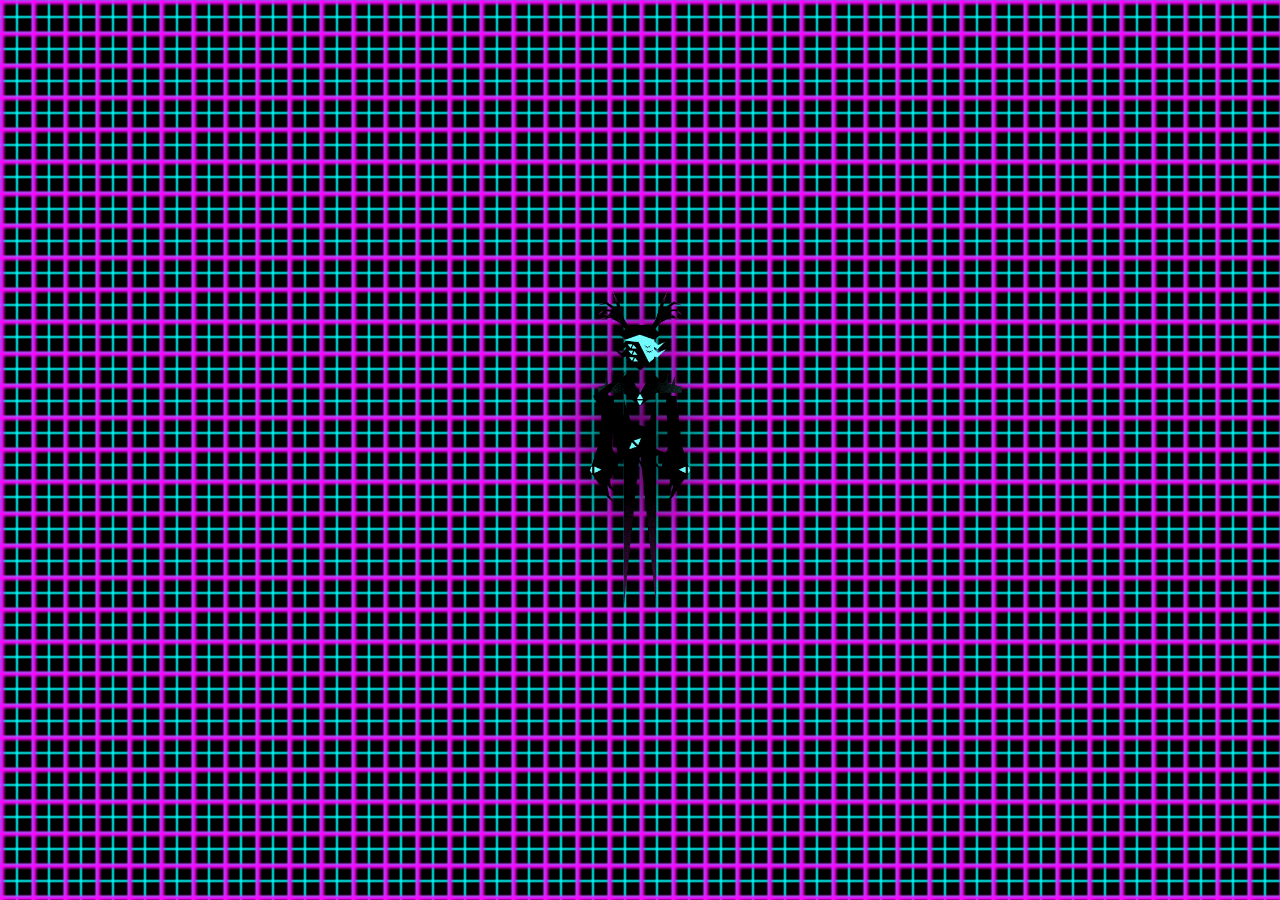
<file: index.html>
<!DOCTYPE html>
<html><head>
	<meta http-equiv="content-type" content="text/html; charset=UTF-8">
	<link rel="icon" type="image/x-icon" href="favicon.ico">
	<link rel="preconnect" href="https://fonts.googleapis.com/">
	<link rel="preconnect" href="https://fonts.gstatic.com/" crossorigin="">
	<meta name="viewport" content="width=device-width, initial-scale=1.0">
	<link href="https://fonts.googleapis.com/css2?family=Space+Mono:ital,wght@0,400;0,700;1,400;1,700&display=swap" rel="stylesheet">
	<link rel="stylesheet" href="base.css">
	<title>miltza.fyi</title>
<meta property="og:title" content="miltza.fyi" />
<meta property="og:type" content="website" />
<meta property="og:url" content="https://miltza.fyi/" />
<meta property="og:image" content="https://miltza.fyi/assets/miltzaspinning.gif" />
</head>
<body>
	<div class="container">
		<a href="main.html" class="link"></a>
		<img src="assets/MiltzaAnim.gif" class="spinny-guy" alt="miltza from corru.observer" width=100px>
	</div>
</body>
</html>
</file>
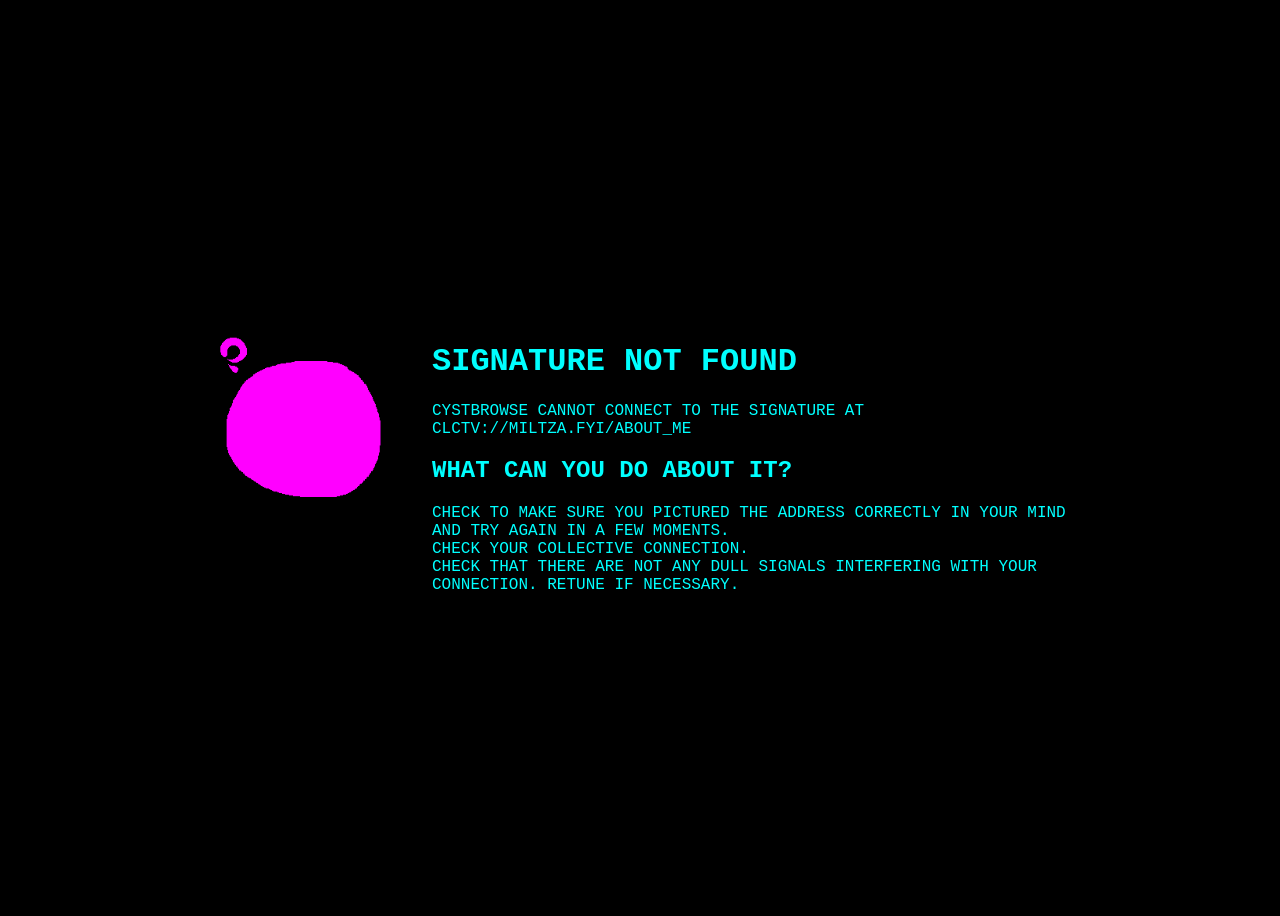
<file: about_me.html>
<html>
    <head>
        <link rel="stylesheet" href="stylesheets/about_me.css">
        <script src="scripts/main_site.js" defer></script>
        <meta property="og:title" content="miltza.fyi" />
        <meta property="og:type" content="website" />
        <meta property="og:url" content="https://miltza.fyi/" />
        <meta property="og:image" content="https://miltza.fyi/assets/miltzaspinning.gif" />
        <meta name="viewport" content="width=device-width, initial-scale=1.0">
        <title>SIGNATURE NOT FOUND</title>
    </head>
    <body>
        <div class="main-container">
            <img src="assets/cystfailure.png" width=200px height=200px class="cyst-failure">
            <div class = "fake-ass-error-message">
                <h1>
                SIGNATURE NOT FOUND
            </h1>
            <div>
                CYSTBROWSE CANNOT CONNECT TO THE SIGNATURE AT CLCTV://MILTZA.FYI/ABOUT_ME
            </div>
            <h2>
                WHAT CAN YOU DO ABOUT IT?
            </h2>
            <div>
                CHECK TO MAKE SURE YOU PICTURED THE ADDRESS CORRECTLY IN YOUR MIND AND TRY AGAIN IN A FEW MOMENTS.
            </div>
            <div>
                CHECK YOUR COLLECTIVE CONNECTION.
            </div>
            <div>
                CHECK THAT THERE ARE NOT ANY DULL SIGNALS INTERFERING WITH YOUR CONNECTION. RETUNE IF NECESSARY.
            </div>
            </div>
        </div>
    </body>
</html>
</file>
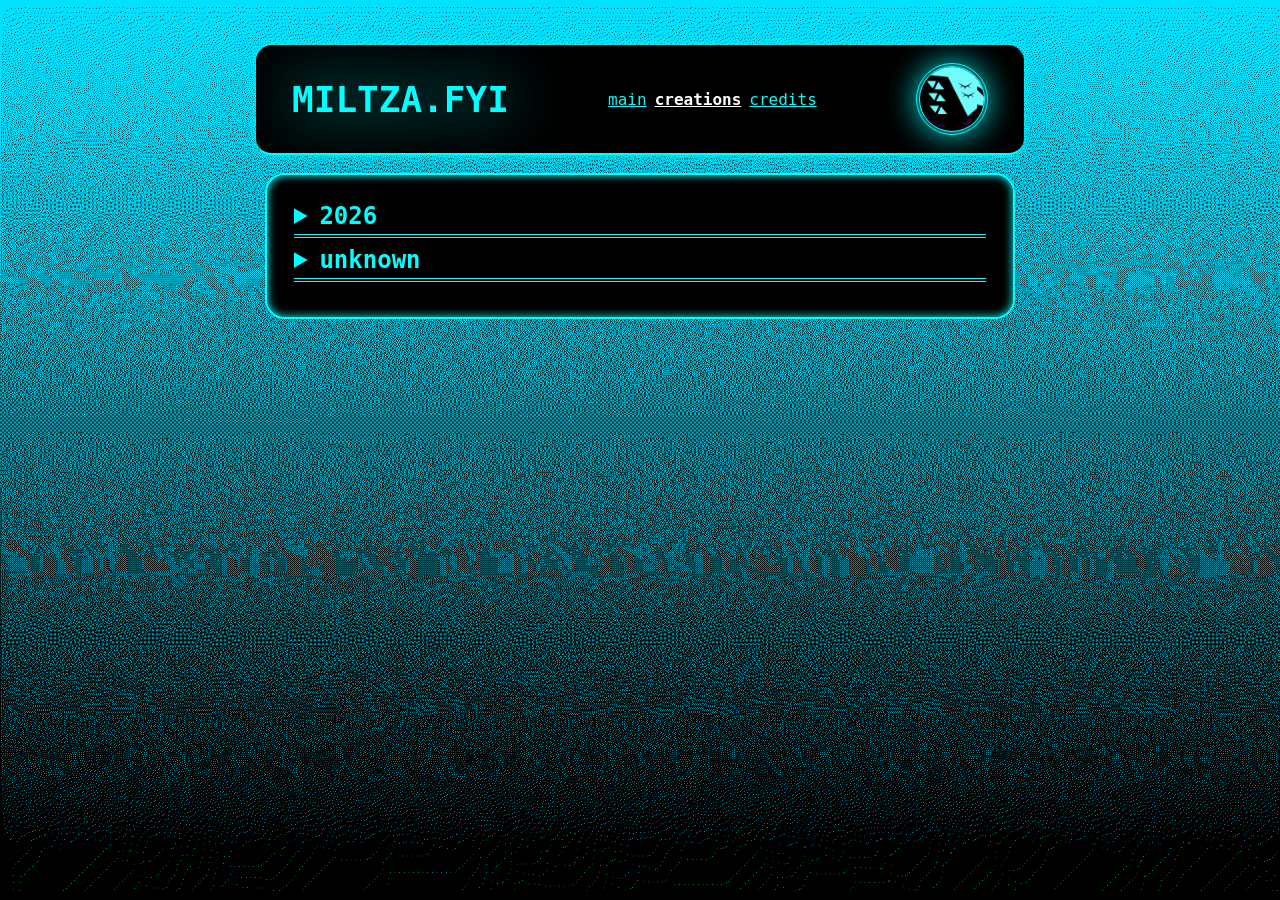
<file: creations.html>
<!DOCTYPE html>
<html>
    <head>
        <link rel="stylesheet" href="stylesheets/main_site.css">
        <link rel="icon" type="image/x-icon" href="favicon.ico">
        <script src="scripts/main_site.js" defer></script>
        <meta property="og:title" content="miltza.fyi" />
        <meta property="og:type" content="website" />
        <meta property="og:url" content="https://miltza.fyi/" />
        <meta property="og:image" content="https://miltza.fyi/assets/miltzaspinning.gif" />
        <meta name="viewport" content="width=device-width, initial-scale=1.0">
        <title>miltza.fyi | creations</title>
    </head>
    <body>
        <div class="main-container">
            <div class="topbar">
                <div id="topbarTitle" class="topbar-title">miltza.fyi</div>
                <div class="topbar-items">
                    <div class="topbar-item">
                    <a href="main.html">main</a>
                    </div>
                    <div class="topbar-item youarehere">
                        <a href="creations.html">creations</a>
                    </div>
                    <div class="topbar-item">
                        <a href="credits.html">credits</a>
                    </div>
                </div>
                <a href="about_me.html">
                    <div class="miltza-portrait">
                            <span class="secret-portrait-text">about me</span>
                    </div>
                </a>
            </div>
            <div class="real-main-container">
                <details>
                    <summary class="creation-year">2026</summary>
                    <details>
                        <summary class="creation-month">november</summary>
                        <div class="music">corrutest2_2.mp3</div>
                        <audio controls src="assets/creations/music/2026/november/corrutest2_2.mp3"></audio>
                        <div class="music">thinking3.mp3</div>
                        <audio controls src="assets/creations/music/2026/november/thinking3.mp3"></audio>
                    </details>
                    <details>
                        <summary class="creation-month">october</summary>
                        <div class="music">corrutest1.mp3</div>
                        <audio controls src="assets/creations/music/2026/october/corrutest1.mp3"></audio>
                    </details>
                </details>
                <details>
                    <summary class="creation-year">unknown</summary>
                    <details>
                        <summary class="creation-month">newer</summary>
                        <div class="music">really_hope_this_doesnt_sound_terrible_when_i_wake_up_tomorrow.mp3</div>
                        <audio controls src="assets/creations/music/unknown/newer/really_hope_this_doesnt_sound_terrible_when_i_wake_up_tomorrow.mp3"></audio>
                        <div class="music">yall_got_any_3008_we_got_abysmal_dogshit.mp3</div>
                        <audio controls src="assets/creations/music/unknown/newer/yall_got_any_3008_we_got_abysmal_dogshit.mp3"></audio>
                        <div class="music">i_gotta_bash_my_head_in_with_a_rock.mp3</div>
                        <audio controls src="assets/creations/music/unknown/newer/i_gotta_bash_my_head_in_with_a_rock.mp3"></audio>
                        <div class="music">wip_smth_idk.mp3</div>
                        <audio controls src="assets/creations/music/unknown/newer/wip_smth_idk.mp3"></audio>
                        <div class="music">weirdlittleloopimade.mp3</div>
                        <audio controls src="assets/creations/music/unknown/newer/weirdlittleloopimade.mp3"></audio>
                        <div class="music">snore_mimimi.mp3</div>
                        <audio controls src="assets/creations/music/unknown/newer/snore_mimimi.mp3"></audio>
                        <div class="music">new_ambience_wrapped.mp3</div>
                        <audio controls src="assets/creations/music/unknown/newer/new_ambience_wrapped.mp3"></audio>
                        <div class="music">frloop.mp3</div>
                        <audio controls src="assets/creations/music/unknown/newer/frloop.mp3"></audio>
                        <div class="music">fake_not_real.mp3</div>
                        <audio controls src="assets/creations/music/unknown/newer/fake_not_real.mp3"></audio>
                        <div class="music">completelydifferentsongaaagh.mp3</div>
                        <audio controls src="assets/creations/music/unknown/newer/completelydifferentsongaaagh.mp3"></audio>
                    </details>
                    <details>
                        <summary class="creation-month">older</summary>
                        <div class="music">until_the_next_day.mp3</div>
                        <audio controls src="assets/creations/music/unknown/older/until_the_next_day.mp3"></audio>
                        <div class="music">afternoon_wip.mp3</div>
                        <audio controls src="assets/creations/music/unknown/older/afternoon_wip.mp3"></audio>
                    </details>
                </details>
            </div>
        </div>
    </body>
</html>
</file>
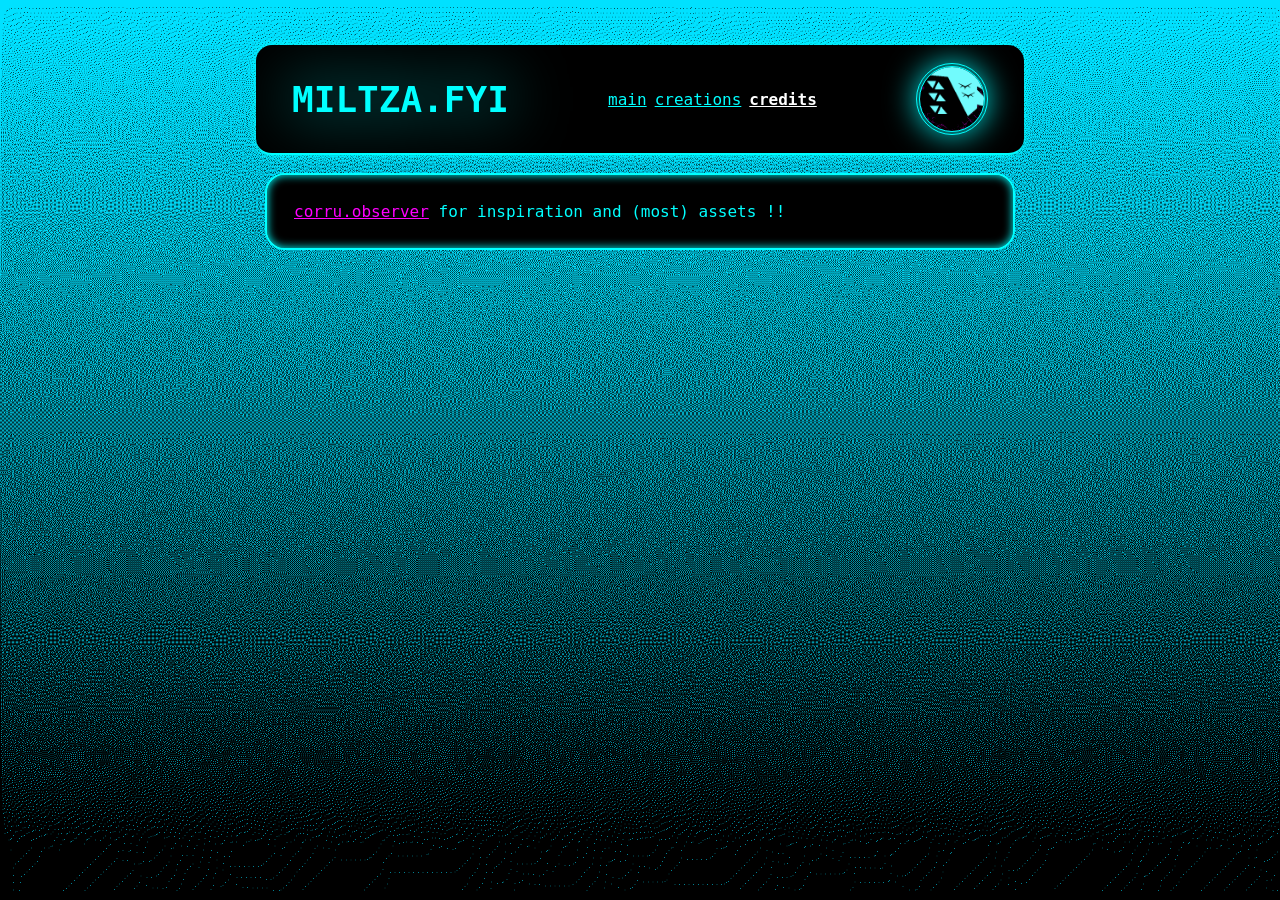
<file: credits.html>
<!DOCTYPE html>
<html>
    <head>
        <link rel="stylesheet" href="stylesheets/main_site.css">
        <link rel="icon" type="image/x-icon" href="favicon.ico">
        <script src="scripts/main_site.js" defer></script>
        <meta property="og:title" content="miltza.fyi" />
        <meta property="og:type" content="website" />
        <meta property="og:url" content="https://miltza.fyi/" />
        <meta property="og:image" content="https://miltza.fyi/assets/miltzaspinning.gif" />
        <meta name="viewport" content="width=device-width, initial-scale=1.0">
        <title>miltza.fyi | credits</title>
    </head>
    <body>
        <div class="main-container">
            <div class="topbar">
                <div id="topbarTitle" class="topbar-title">miltza.fyi</div>
                <div class="topbar-items">
                    <div class="topbar-item">
                    <a href="main.html">main</a>
                    </div>
                    <div class="topbar-item">
                        <a href="creations.html">creations</a>
                    </div>
                    <div class="topbar-item youarehere">
                        <a href="credits.html">credits</a>
                    </div>
                </div>
                <a href="about_me.html">
                    <div class="miltza-portrait">
                            <span class="secret-portrait-text">about me</span>
                    </div>
                </a>
            </div>
            <div class="real-main-container">
                <div>
                    <a href="https://corru.observer/">corru.observer</a> for inspiration and (most) assets !!
                </div>
            </div>
        </div>
    </body>
</html>
</file>
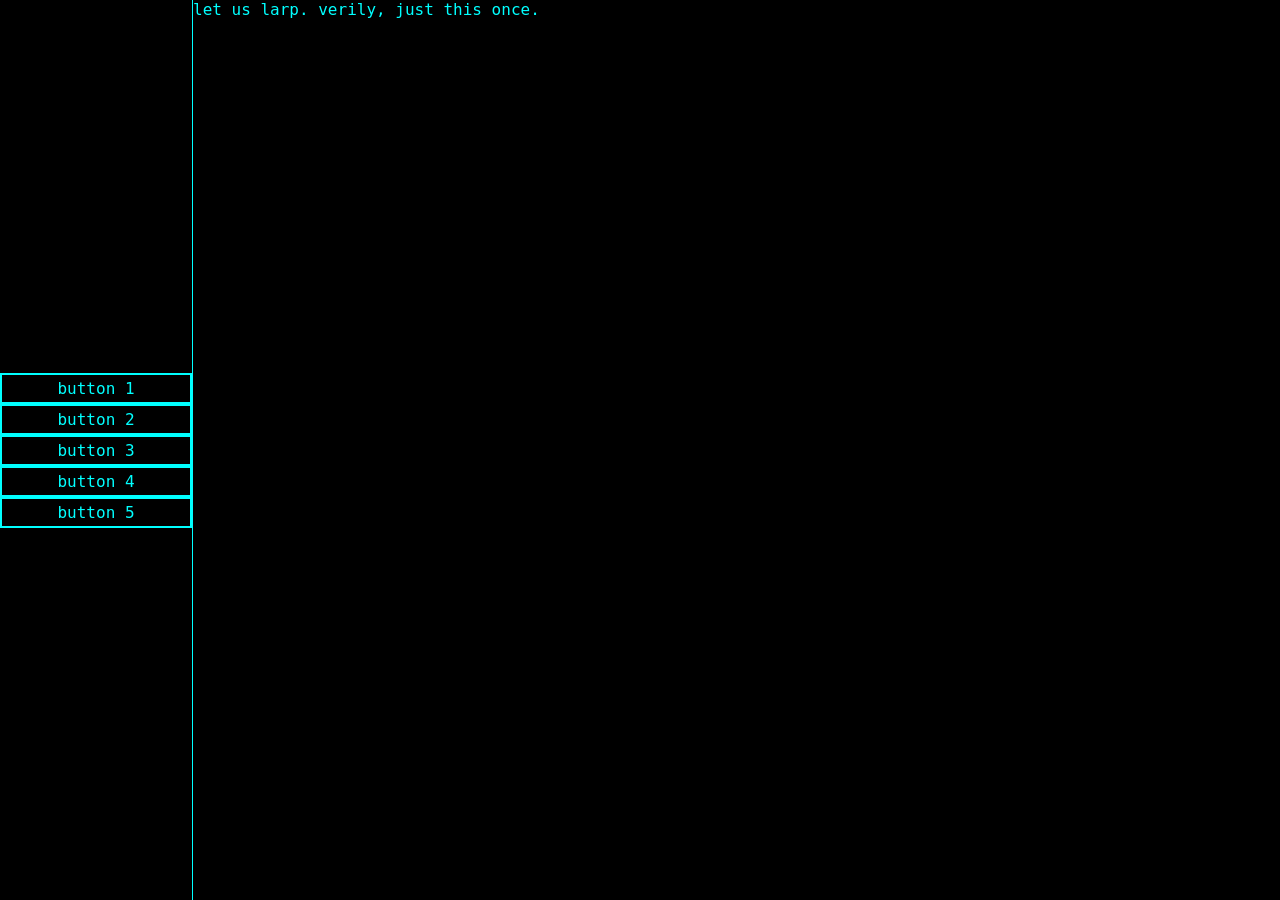
<file: shittier_main_site.html>
<!DOCTYPE html>
<html>
    <head>
        <link rel="stylesheet" href="stylesheets/shittier_main_site.css">
        <script src="scripts/shittier_main_site.js" defer></script>
        <meta property="og:title" content="miltza.fyi" />
        <meta property="og:type" content="website" />
        <meta property="og:url" content="https://miltza.fyi/" />
        <meta property="og:image" content="https://miltza.fyi/assets/miltzaspinning.gif" />
    </head>
    <body>
        <div class="main-container">
            <div class="sidebar">
                <div class="sidebar-button">button 1</div>
                <div class="sidebar-button">button 2</div>
                <div class="sidebar-button">button 3</div>
                <div class="sidebar-button">button 4</div>
                <div class="sidebar-button">button 5</div>
            </div>
            <div class="real-main-container">
                <span>
                    let us larp. verily, just this once.
                </span>
            </div>
        </div>
    </body>
</html>
</file>
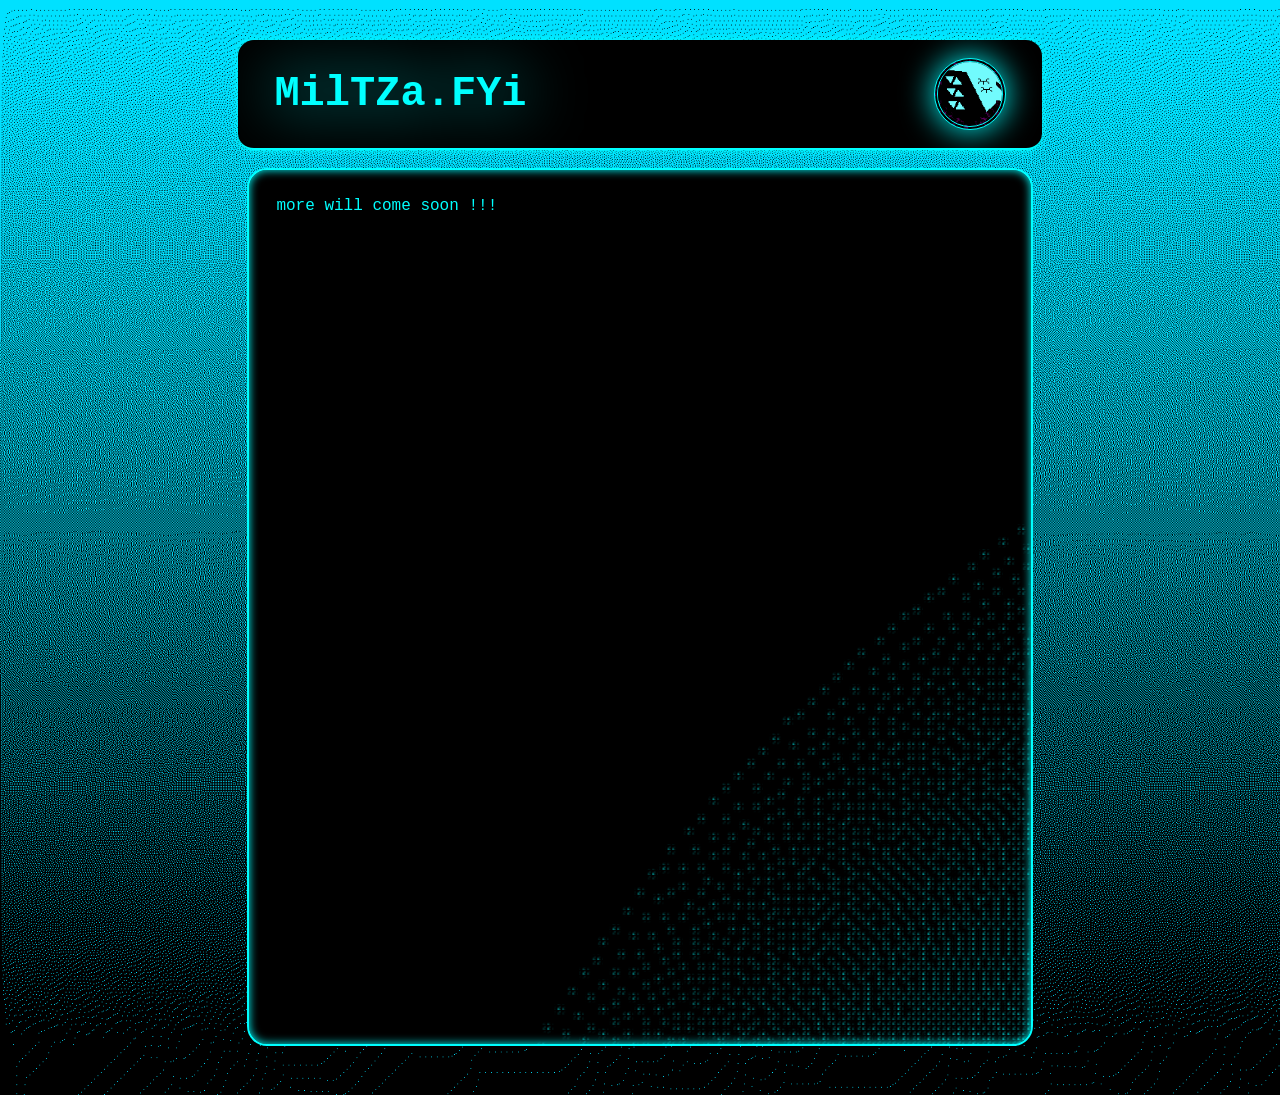
<file: shitty_main_site.html>
<html>
    <head>
        <link rel="stylesheet" href="stylesheets/shitty_main_site.css">
        <script src="scripts/shitty_main_site.js" defer></script>
        <meta property="og:title" content="miltza.fyi" />
        <meta property="og:type" content="website" />
        <meta property="og:url" content="https://miltza.fyi/" />
        <meta property="og:image" content="https://miltza.fyi/assets/miltzaspinning.gif" />
    </head>
    <body>
        <div class="main-container">
            <div class="topbar">
                <div id="topbarTitle" class="topbar-title">miltza.fyi</div>
                <img src="assets/Miltza_Portrait.gif" class="miltza-portrait"></div>
            </div>
            <div class="real-main-container">
                <span>
                    more will come soon !!!
                </span>
            </div>
        </div>
    </body>
</html>
</file>
<file: base.css>
.space-mono-regular {
  font-family: "Space Mono", monospace;
  font-weight: 400;
  font-style: normal;
}
 
.space-mono-bold {
  font-family: "Space Mono", monospace;
  font-weight: 700;
  font-style: normal;
}

.space-mono-regular-italic {
  font-family: "Space Mono", monospace;
  font-weight: 400;
  font-style: italic;
}

.space-mono-bold-italic {
  font-family: "Space Mono", monospace;
  font-weight: 700;
  font-style: italic;
}

html, body {
    margin: 0;
    height: 100%;
}

body {
  font-family: "Space Mono", monospace;
  font-weight: 400;
  font-style: normal;
  background-color: black;
}

.container {
  height: 100%;
  display: flex;
  align-items: center;
  justify-content: center;
}


.spinny-guy {
  animation: spin 2s infinite linear;
  color: white;
  max-height: 50%;
  filter: drop-shadow(0px 0px 2rem black);
}

@keyframes spin {
            0% {
                transform: rotate(0deg) 
                      translateY(100px) rotate(0deg) rotateY(0deg) rotateZ(360deg) rotateX(360deg);
            }

            100% {
                transform: rotate(360deg) 
                      translateY(100px) rotate(-360deg) rotateY(720deg) rotateZ(0deg) rotateX(0deg);
            }
        }

@keyframes layer1-scroll {
    0% { background-position: left 0px top 0px; }
    100% { background-position: left -800px top -1600px; }
}

.container::before {
  content: "";
  background-image: url("assets/magenter.png");
  background-size: 512px;
  position: absolute;
  width: 100%;
  height: 100%;
  animation: 60s linear infinite layer1-scroll;
  
}

@keyframes layer2-scroll {
    0% { background-position: right 0px bottom 0px; }
    100% { background-position: right -800px bottom -1600px; }
}

body::before {
  content: "";
  background-image: url("assets/cyaner.png");
  background-size: 256px;
  position: absolute;
  width: 100%;
  height: 100%;
  animation: 120s linear infinite layer2-scroll;

}

@property --radial-gradient-alpha {
  syntax: "<number>";
  initial-value: 0;
  inherits: false;
}

.link {
  width: 50vh;
  height: 50vh;
  background: radial-gradient(rgba(0,255,255,var(--radial-gradient-alpha)),rgba(0,255,255,0));
  position: absolute;
  display: flex;
  align-items: center;
  justify-content: center;
  z-index: 2;
  --radial-gradient-alpha: 0;
  transition:
    --radial-gradient-alpha 1s ease;
  &:hover {
    --radial-gradient-alpha: 0.5;
  }
}
</file>
<file: stylesheets/about_me.css>
@font-face {
  font-family:'beech';
  src:url('https://miltza.fyi/assets/Beech.woff');
}

:root {
    --obesk-color: rgb(255,0,255);
    --friend-color: rgb(0,255,255);
    --dark-color: rgb(0,0,0);
    --light-color: rgb(255,255,255);
    --baseTransform: translateX(0);
}

body {
    display: flex;
    justify-content: center;
    align-items: center;
    font-family: "beech",monospace;
    color: var(--friend-color);
    background: var(--dark-color);
    padding: 0 15%;
    height: 100vh;
}
.main-container {
    display: flex;
}
.cyst-failure {
    margin-right: 32px;
}
</file>
<file: stylesheets/main_site.css>
@font-face {
  font-family:'space-mono';
  src:url('https://miltza.fyi/assets/SpaceMono-Regular.woff');
}
@font-face {
  font-family:'beech';
  src:url('https://miltza.fyi/assets/Beech.woff');
}

:root {
    --obesk-color: rgb(255,0,255);
    --friend-color: rgb(0,255,255);
    --dark-color: rgb(0,0,0);
    --light-color: rgb(255,255,255);
    --baseTransform: translateX(0);
}

@keyframes HOVER {
    0% { transform: var(--baseTransform) translateY(5%) }
    100% { transform: var(--baseTransform) translateY(-5%) }
}

@keyframes REVERSE_HOVER {
    0% { transform: var(--baseTransform) translateY(-5%) }
    100% { transform: var(--baseTransform) translateY(5%) }
}

@keyframes MINIMAL_HOVER {
    0% { transform: var(--baseTransform) translateY(1%) }
    100% { transform: var(--baseTransform) translateY(-1%) }
}

body {
    display: flex;
    flex-direction: column;
    background-color: var(--dark-color);
    background-image: url("../assets/fadeinlongc.gif");
    background-size: 100%;
    background-repeat: repeat-x;
    margin: 0px;
    padding: 0px;
    min-height: 100dvh;
}

.topbar-obesk {
    text-transform: uppercase;
    font-family: beech, monospace;
    animation: HOVER 1s ease-in-out infinite alternate;
    display: inline-block;
    text-align: center;
}
.topbar-cousinly {
    text-transform: none;
    font-family: space-mono, monospace;
}

.main-container {
    padding: 5vh 20%;
    font-family: space-mono, monospace;
    color: var(--friend-color);
    .topbar {
        display: flex;
        justify-content: space-between;
        align-items: center;
        gap: 1em;
        margin-bottom: 2vh;
        position: relative;
        border-bottom: 2px solid;
        background: var(--dark-color);
        color: var(--friend-color);
        padding: 2vh 4vh;
        border-radius: 1rem;
        box-shadow: 0px 0px 10px;
        user-select: none;
        .topbar-title {
            display: flex;
            flex-direction: row;
            font-size: 36px;
            font-weight: bold;
            filter: drop-shadow(0px 0px 32px var(--friend-color));
        }
        .topbar-items {
            display: flex;
            flex-wrap: wrap;
            justify-content: center;
        }
        .topbar-item {
            margin: 4px;
            a {
                color: var(--friend-color);
                transition:
                    filter 0.2s ease;
                &:hover {
                    filter: drop-shadow(0px 0px 12px var(--friend-color));
                }
                .tooltip {
                    width: 170px;
                    background-color: var(--dark-color);
                    color: var(--friend-color);
                    text-align: center;
                    padding: 2px 0;
                    position: absolute;
                    z-index: 1;
                    top: 100%;
                    left: 50%;
                    border: 2px var(--friend-color) solid;
                    border-radius: 5em;
                    margin-left: -85px;
                    filter: opacity(0);
                    box-shadow: 0px 0px 10px inset var(--friend-color);
                    transition:
                        filter 0.2s ease;
                }
                &:hover .tooltip {
                    filter: opacity(100);
                }
            }
        }
        .youarehere {
            a {
                color: var(--light-color);
                font-weight: bold;
                transition:
                    filter 0.2s ease;
                &:hover {
                    filter: drop-shadow(0px 0px 12px var(--light-color));
                }
            }
        }
        .miltza-portrait {
            width: 64px;
            height: 64px;
            border: var(--friend-color) 4px double;
            border-radius: 5em;
            background-color: var(--dark-color);
            background-image: url("../assets/miltzaportraithighres.png"), url("../assets/corruripple.gif");
            background-clip: padding-box;
            background-repeat: repeat;
            background-size: cover;
            filter: drop-shadow(0px 0px 16px var(--friend-color));
            animation: MINIMAL_HOVER 3s ease-in-out infinite alternate;
            .secret-portrait-text {
                width: 100px;
                background-color: var(--dark-color);
                color: var(--friend-color);
                text-align: center;
                padding: 2px 0;
                position: absolute;
                z-index: 1;
                top: 100%;
                left: 50%;
                border: 2px var(--friend-color) solid;
                border-radius: 5em;
                margin-left: -50px;
                filter: opacity(0);
                box-shadow: 0px 0px 10px inset var(--friend-color);
                transition:
                    filter 0.2s ease;
            }
            &:hover .secret-portrait-text {
                filter: opacity(100);
            }
        }
    }
    a {
        color: var(--obesk-color);
    }
}

.the88x31s {
    padding: 8px;
    padding-left: 24px;
    border-radius: 5em;
    background: url(../assets/dithertile.gif), var(--friend-color);
    background-size: 3px;
    border: 4px var(--friend-color) double;
    box-shadow: 0px 0px 10px inset var(--friend-color);
    margin: 16px;
    margin-top: auto;
}
.img88x31 {
    width: 88px;
    height: 31px;
    color: var(--dark-color);
}
.img88x31-image {
    box-shadow: 0px 0px 10px var(--dark-color);
    width: 88px;
    height: 31px;
    image-rendering: optimizeSpeed;             /* STOP SMOOTHING, GIVE ME SPEED  */
    image-rendering: -moz-crisp-edges;          /* Firefox                        */
    image-rendering: -o-crisp-edges;            /* Opera                          */
    image-rendering: -webkit-optimize-contrast; /* Chrome (and eventually Safari) */
    image-rendering: pixelated;                 /* Universal support since 2021   */
    image-rendering: optimize-contrast;         /* CSS3 Proposed                  */
    -ms-interpolation-mode: nearest-neighbor;   /* IE8+                           */
}
.real-main-container {
    font-family: space-mono, monospace;
    color: var(--friend-color);
    margin: 1vh;
    border-radius: 20px;
    text-wrap-mode: wrap;
    border: 2px solid;
    background: url(../assets/dithertile.gif), url(../assets/spotgradient.gif), url(../assets/fadein.gif), var(--friend-color);
    background-size: 5px 5px, 425%;
    background-repeat: repeat, no-repeat;
    padding: 3vh 3vh;
    position: relative;
    border: 0;
    border: 2px solid var(--friend-color);
    box-shadow: 0px 0px 10px inset var(--friend-color);
}

summary {
    &:hover {
        text-shadow: 0px 0px 16px var(--friend-color);
    }
}

details::details-content {
  opacity: 0;
  transition:
    opacity 0.2s,
    content-visibility 0.2s allow-discrete;
}

details[open]::details-content {
  opacity: 1;
}

.creation-year {
    font-size: 24px;
    font-weight: bold;
    border-bottom: 4px double var(--friend-color);
    padding-bottom: 4px;
    margin-bottom: 8px;
}
.creation-month {
    font-size: 20px;
    font-weight: bold;
    border-bottom: 1px solid var(--friend-color);
    padding-bottom: 2px;
    margin-bottom: 4px;
}

.music {
    font-size: 16px;
    font-weight: normal;
    margin-bottom: 4px;
}

.divider {
    margin-top: 16px;
    margin-bottom: 8px;
    border-bottom: 1px var(--friend-color) dashed;
}


@media (max-width: 768px) {
    .main-container {
        padding: 2vh 3%;
        .topbar {
            flex-direction: column;
            justify-content: center; 
            .topbar-title {
                margin-top: 8px;
                margin-bottom: 4px;
                font-size: 36px;
            }
            .topbar-item {
                background-color: var(--dark-color);
                border: 2px var(--friend-color) solid;
                padding: 6px;
                box-shadow: 0px 0px 10px inset var(--friend-color);
                a {
                    color: var(--friend-color);
                }
                border-radius: 50vh;
            }
            a {
                color: var(--friend-color);
            }
            .miltza-portrait {
                background: none;
                background-color: var(--dark-color);
                padding: 6px;
                border-radius: 50vh;
                border: 2px var(--friend-color) solid;
                box-shadow: 0px 0px 10px inset var(--friend-color);
                height: auto;
                width: auto;
                color: var(--friend-color);
                &::after {
                    content: "about me";
                    color: var(--friend-color);
                }
                filter: none;
                .secret-portrait-text {
                    display: none;
                }
            }
        }
    }
    details {
        div {
            overflow-wrap: break-word;
        }
    }
    .the88x31s {
        padding: 24px;
        margin-top: auto;
    }
}
</file>
<file: stylesheets/shittier_main_site.css>
@font-face {
  font-family:'space-mono';
  src:url('https://miltza.fyi/assets/SpaceMono-Regular.woff');
}
@font-face {
  font-family:'beech';
  src:url('https://miltza.fyi/assets/Beech.woff');
}
:root {
    --obesk-color: rgb(255,0,255);
    --friend-color: rgb(0,255,255);
    --dark-color: rgb(0,0,0);
    --light-color: rgb(255,255,255);
    --baseTransform: translateX(0);
}
body {
    background: var(--dark-color);
    margin: 0px;
    padding: 0px;
    width: 100vw;
    height: 100vh;
}
.main-container {
    display: flex;
    font-family: space-mono,monospace;
}
@property --gradient-percent {
    syntax: '<percentage>';
    inherits: false;
    initial-value: 0%; 
}
@property --gradient-percent-second {
    syntax: '<percentage>';
    inherits: false;
    initial-value: 0%; 
}
.sidebar {
    display: flex;
    flex-direction: column;
    justify-content: center;
    align-items: center;
    width: 15%;
    height: 100vh;
    background-color: var(--dark-color);
    color: var(--friend-color);
    border-right: 1px var(--friend-color) solid;
    .sidebar-button {
        border: 2px var(--friend-color) double;
        box-sizing: border-box;
        width: 100%;
        padding: 4px;
        text-align: center;
        --gradient-percent: 0%;
        --gradient-percent-second: 0%;
        background-image: linear-gradient(to right,var(--friend-color) var(--gradient-percent), var(--dark-color) var(--gradient-percent-second));
        transition:
            --gradient-percent 0.2s ease,
            --gradient-percent-second 0.2s ease,
            color 0.2s ease;
        &:hover {
            color: var(--dark-color);
            --gradient-percent: 100%;
            --gradient-percent-second: 100%;
        }
    }
}
.real-main-container {
    font-family: space-mono,monospace;
    color: var(--friend-color);
}
</file>
<file: stylesheets/shitty_main_site.css>
@font-face {
  font-family:'space-mono';
  src:url('https://miltza.fyi/assets/SpaceMono-Regular.woff');
}
@font-face {
  font-family:'beech';
  src:url('https://miltza.fyi/assets/Beech.woff');
}

:root {
    --obesk-color: rgb(255,0,255);
    --friend-color: rgb(0,255,255);
    --dark-color: rgb(0,0,0);
    --light-color: rgb(255,255,255);
    --baseTransform: translateX(0);
}

@keyframes HOVER {
    0% { transform: var(--baseTransform) translateY(5%) }
    100% { transform: var(--baseTransform) translateY(-5%) }
}

@keyframes REVERSE_HOVER {
    0% { transform: var(--baseTransform) translateY(-5%) }
    100% { transform: var(--baseTransform) translateY(5%) }
}

@keyframes MINIMAL_HOVER {
    0% { transform: var(--baseTransform) translateY(1%) }
    100% { transform: var(--baseTransform) translateY(-1%) }
}

body {
    padding: 2em 18%;
    background-color: var(--dark-color);
    background-image: url("../assets/fadeinlongc.gif");
    background-size: cover;
}

.topbar-obesk {
    text-transform: uppercase;
    font-family: beech, monospace;
}
.topbar-cousinly {
    text-transform: none;
    font-family: space-mono, monospace;
}

.main-container {
    font-family: space-mono, monospace;
    color: var(--friend-color);
    .topbar {
        display: flex;
        justify-content: space-between;
        align-items: center;
        gap: 1em;
        margin-bottom: 2vh;
        position: relative;
        border-bottom: 2px solid;
        background: var(--dark-color);
        color: var(--friend-color);
        padding: 2vh 4vh;
        border-radius: 1rem;
        box-shadow: 0px 0px 10px;
        animation: MINIMAL_HOVER 5s ease-in-out infinite alternate;
        .topbar-title {
            font-size: 42px;
            font-weight: bold;
            filter: drop-shadow(0px 0px 32px var(--friend-color));
            animation: HOVER 3s ease-in-out infinite alternate;
        }
        .miltza-portrait {
            height: 64px;
            border: var(--friend-color) 4px double;
            border-radius: 5em;
            background-color: var(--dark-color);
            background-image: url("../assets/corruripple.gif");
            background-repeat: repeat;
            background-size: cover;
            filter: drop-shadow(0px 0px 16px var(--friend-color));
            animation: MINIMAL_HOVER 3s ease-in-out infinite alternate;
        }
    }
}
.real-main-container {
    font-family: space-mono, monospace;
    color: var(--friend-color);
    height: 100%;
    margin: 1vh;
    border-radius: 20px;
    border: 2px solid;
    background: url(../assets/dithertile.gif), url(../assets/spotgradient.gif), url(../assets/fadein.gif), var(--friend-color);
    background-size: 5px 5px, 425%;
    background-repeat: repeat, no-repeat;
    padding: 3vh 3vh;
    position: relative;
    border: 0;
    border: 2px solid var(--friend-color);
    box-shadow: 0px 0px 10px inset var(--friend-color);
}
</file>
